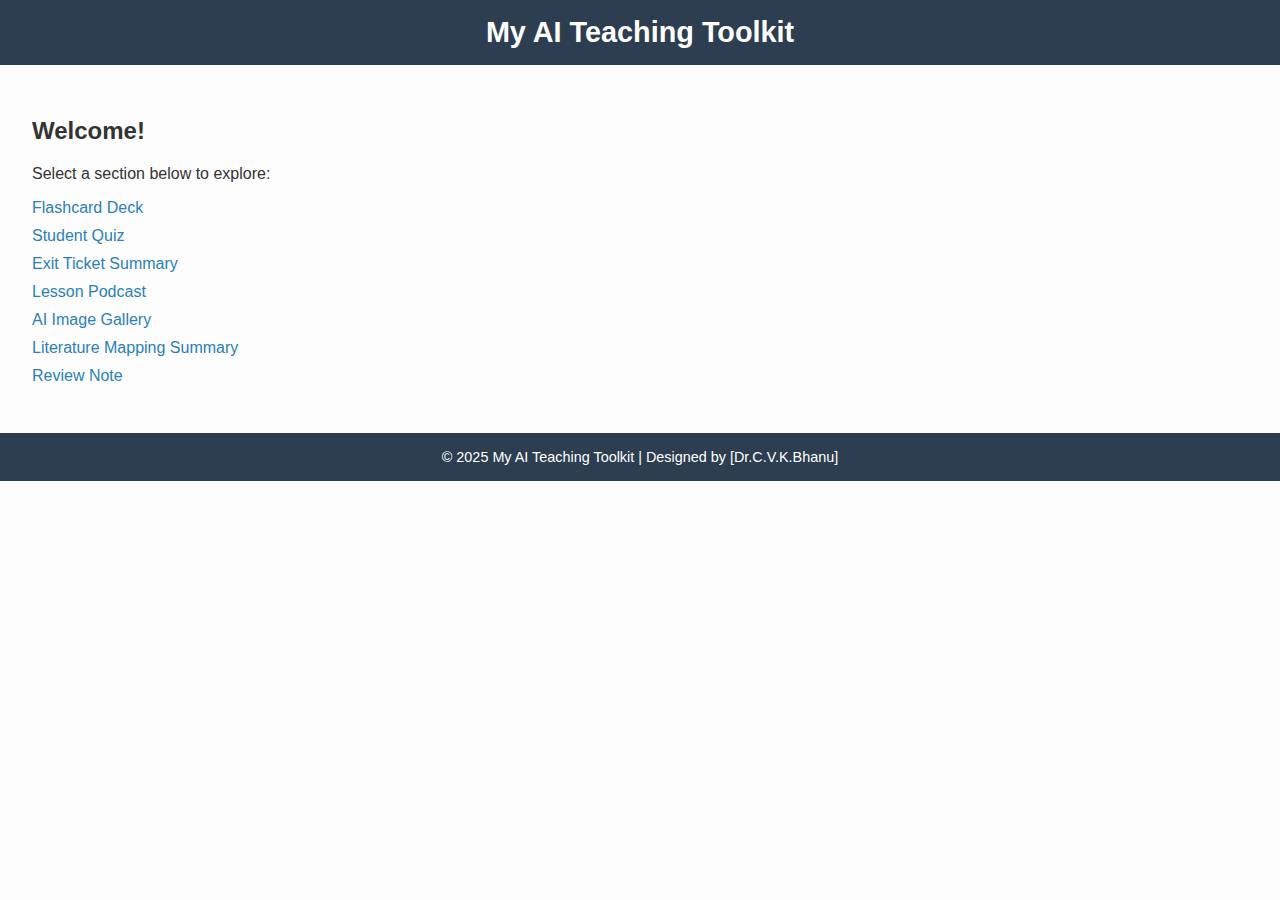
<file: index.html>
<!DOCTYPE html>
<html lang="en">
<head>
  <meta charset="UTF-8">
  <title>Home | My AI Teaching Toolkit</title>
  <link rel="stylesheet" href="style.css">
</head>
<body>

<header>
  <h1>My AI Teaching Toolkit</h1>
</header>

<main>
  <h2>Welcome!</h2>
  <p>Select a section below to explore:</p>
  <nav>
    <ul>
      <li><a href="flashcards.html">Flashcard Deck</a></li>
      <li><a href="quiz.html">Student Quiz</a></li>
      <li><a href="exit-ticket.html">Exit Ticket Summary</a></li>
      <li><a href="podcast.html">Lesson Podcast</a></li>
      <li><a href="gallery.html">AI Image Gallery</a></li>
      <li><a href="literature.html">Literature Mapping Summary</a></li>
      <li><a href="review.html">Review Note</a></li>
    </ul>
  </nav>
</main>

<footer>
  <p>&copy; 2025 My AI Teaching Toolkit | Designed by [Dr.C.V.K.Bhanu]</p>
</footer>

</body>
</html>
</file>
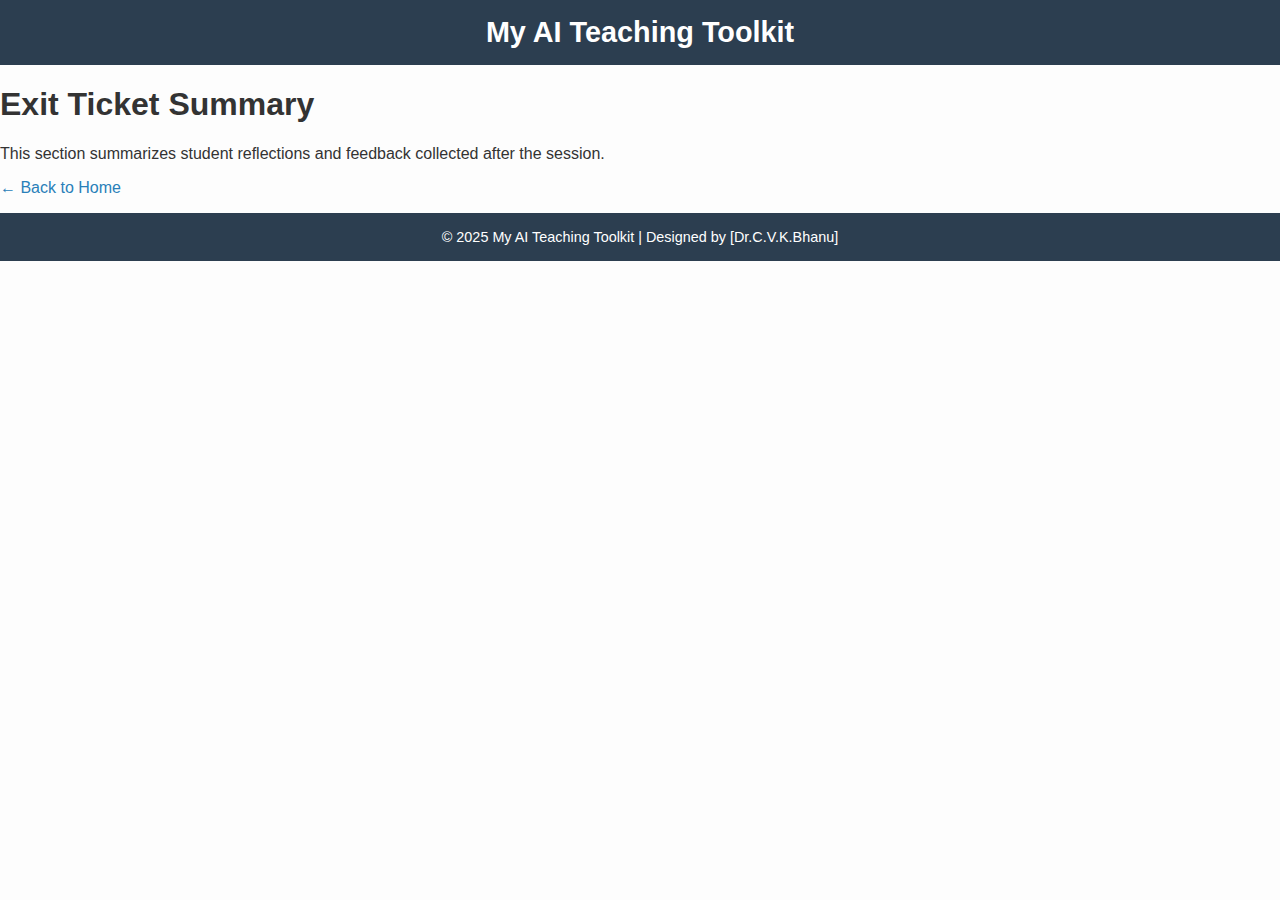
<file: exit-ticket.html>
<!DOCTYPE html>
<html lang="en">
<header>
  <h1>My AI Teaching Toolkit</h1>
  <link rel="stylesheet" href="style.css">
</header>
<head>
  <meta charset="UTF-8">
  <title>Exit Ticket Summary</title>
</head>
<body>
  <h1>Exit Ticket Summary</h1>
  <p>This section summarizes student reflections and feedback collected after the session.</p>
  <p><a href="index.html">← Back to Home</a></p>
</body>
<footer>
  <p>&copy; 2025 My AI Teaching Toolkit | Designed by [Dr.C.V.K.Bhanu]</p>
</footer>
</html>
</file>
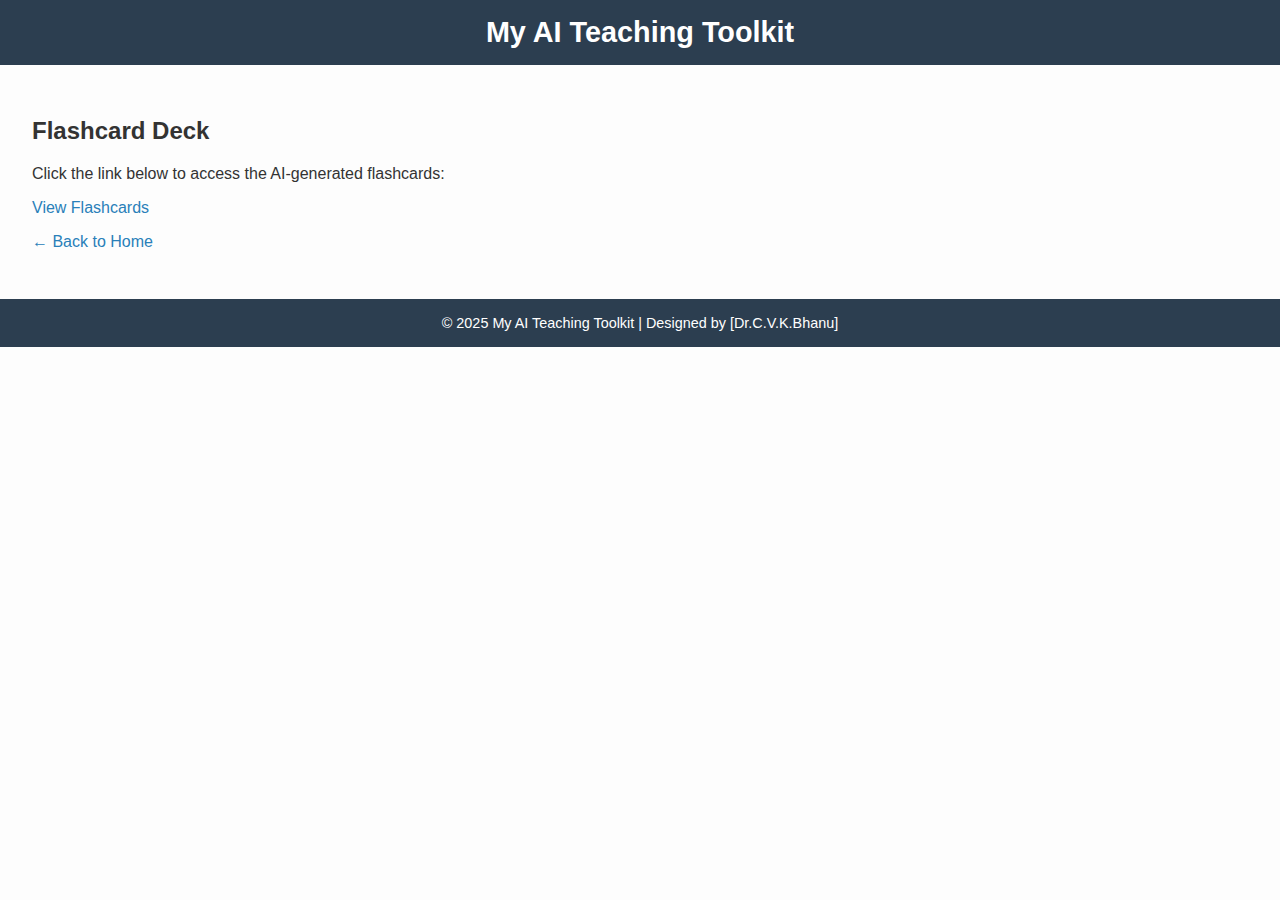
<file: flashcards.html>
<!DOCTYPE html>
<html lang="en">
<head>
  <meta charset="UTF-8">
  <title>Home | My AI Teaching Toolkit</title>
  <link rel="stylesheet" href="style.css">
</head>
<head>
  <meta charset="UTF-8">
  <title>Flashcard Deck</title>
  <link rel="stylesheet" href="style.css">
</head>
<body>

<header>
  <h1>My AI Teaching Toolkit</h1>
</header>

<main>
  <h2>Flashcard Deck</h2>
  <p>Click the link below to access the AI-generated flashcards:</p>
   <a href=https://laser-rifle-419.notion.site/Distributed-Generation-Flashcards-1da29e780fcd80bc94e8c70d3de49519 >View Flashcards</a>
  <p><a href="index.html">← Back to Home</a></p>
</main>

<footer>
  <p>&copy; 2025 My AI Teaching Toolkit | Designed by [Dr.C.V.K.Bhanu] </p>
</footer>

</body>
</html>
</file>
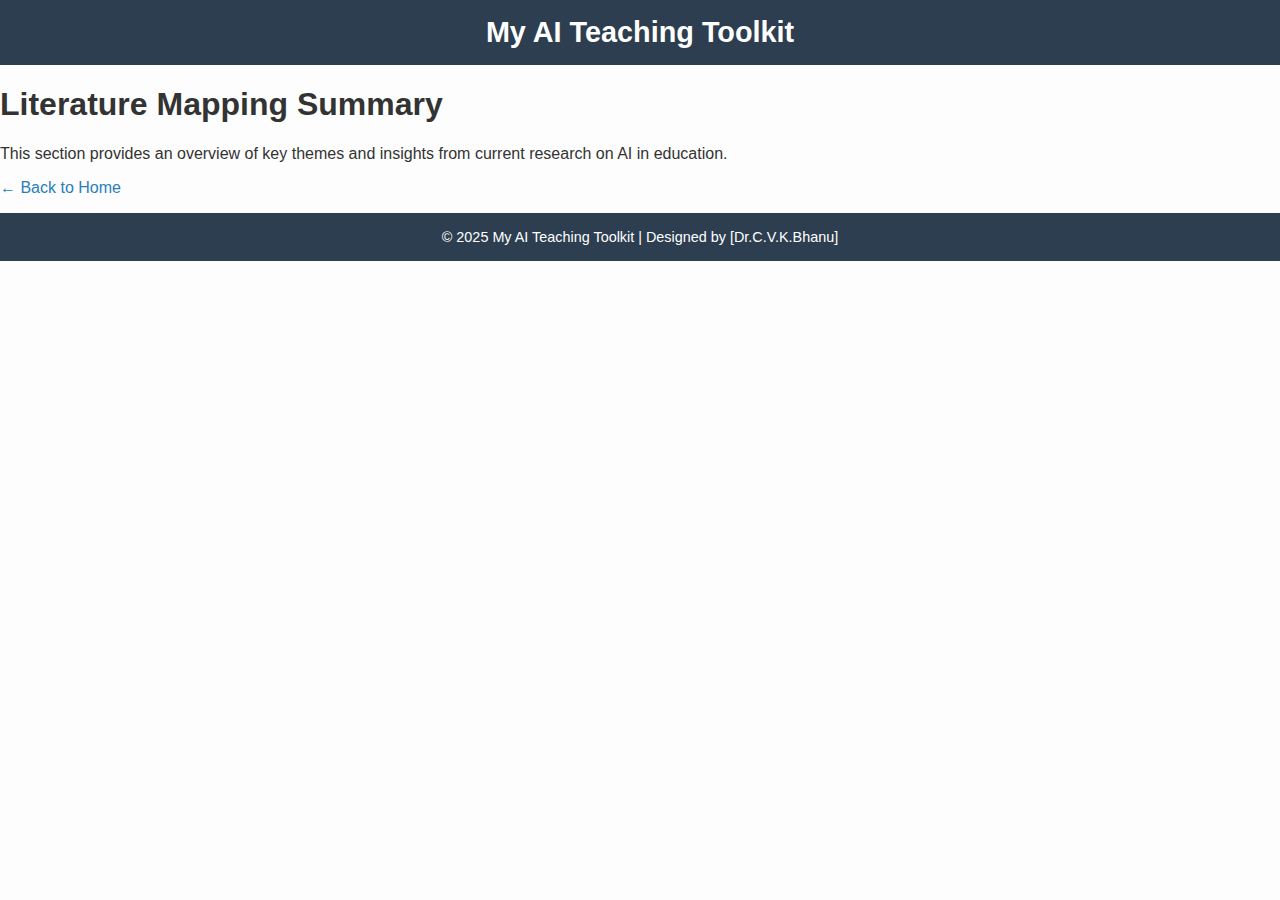
<file: literature.html>
<!DOCTYPE html>
<html lang="en">
<header>
  <h1>My AI Teaching Toolkit</h1>
  <link rel="stylesheet" href="style.css">
</header>

<head>
  <meta charset="UTF-8">
  <title>Literature Mapping Summary</title>
</head>
<body>
  <h1>Literature Mapping Summary</h1>
  <p>This section provides an overview of key themes and insights from current research on AI in education.</p>
  <p><a href="index.html">← Back to Home</a></p>
<footer>
  <p>&copy; 2025 My AI Teaching Toolkit | Designed by [Dr.C.V.K.Bhanu] </p>
</footer>

</body>
</html>
</file>
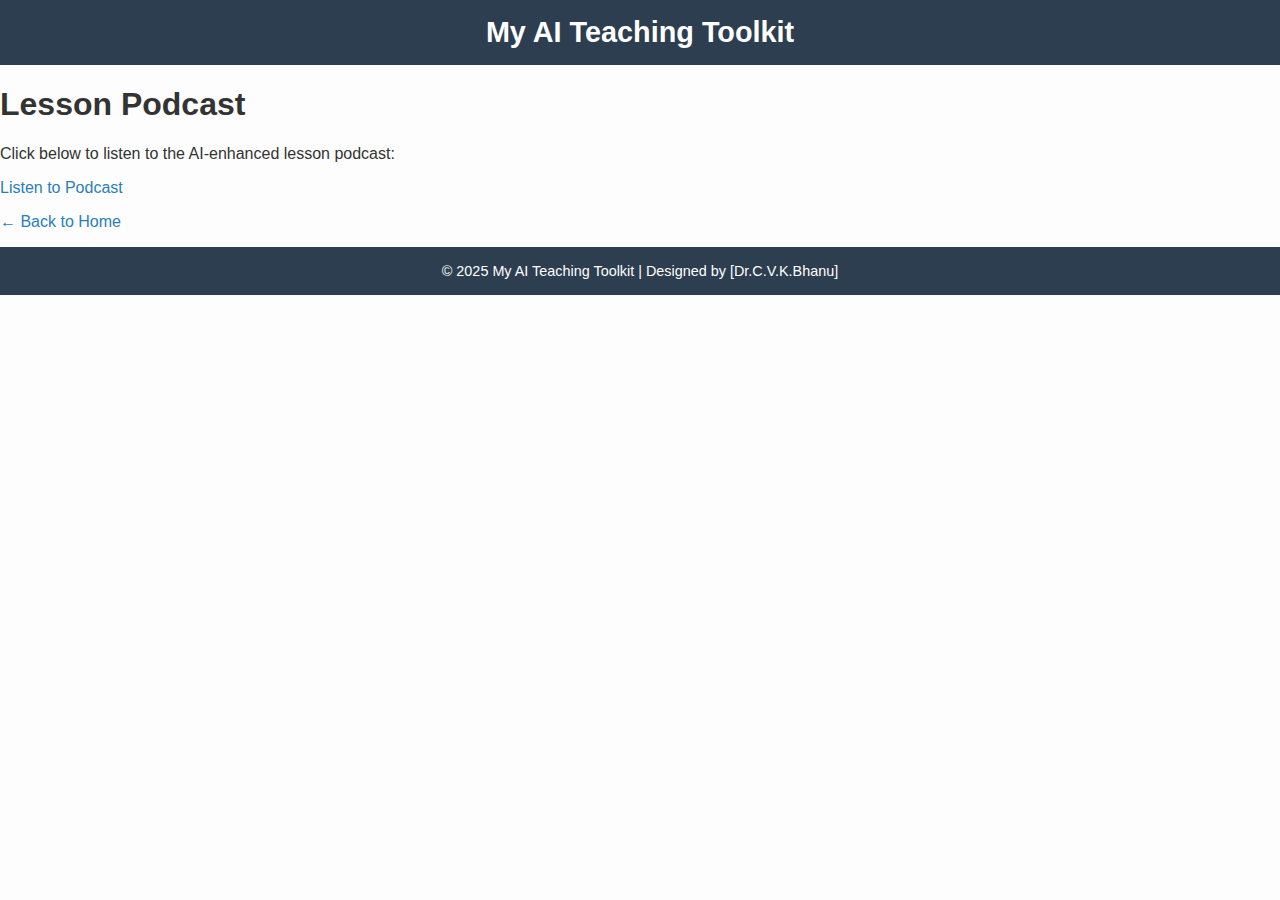
<file: podcast.html>
<!DOCTYPE html>
<html lang="en">
<head>
  <meta charset="UTF-8">
  <title>Lesson Podcast</title>
</head>
<header>
  <h1>My AI Teaching Toolkit</h1>
  <link rel="stylesheet" href="style.css">
</header>

<body>
  <h1>Lesson Podcast</h1>
  <p>Click below to listen to the AI-enhanced lesson podcast:</p>
  <a href="https://example.com/podcast" target="_blank">Listen to Podcast</a>
  <p><a href="index.html">← Back to Home</a></p>
<footer>
  <p>&copy; 2025 My AI Teaching Toolkit | Designed by [Dr.C.V.K.Bhanu] </p>
</footer>

</body>
</html>
</file>
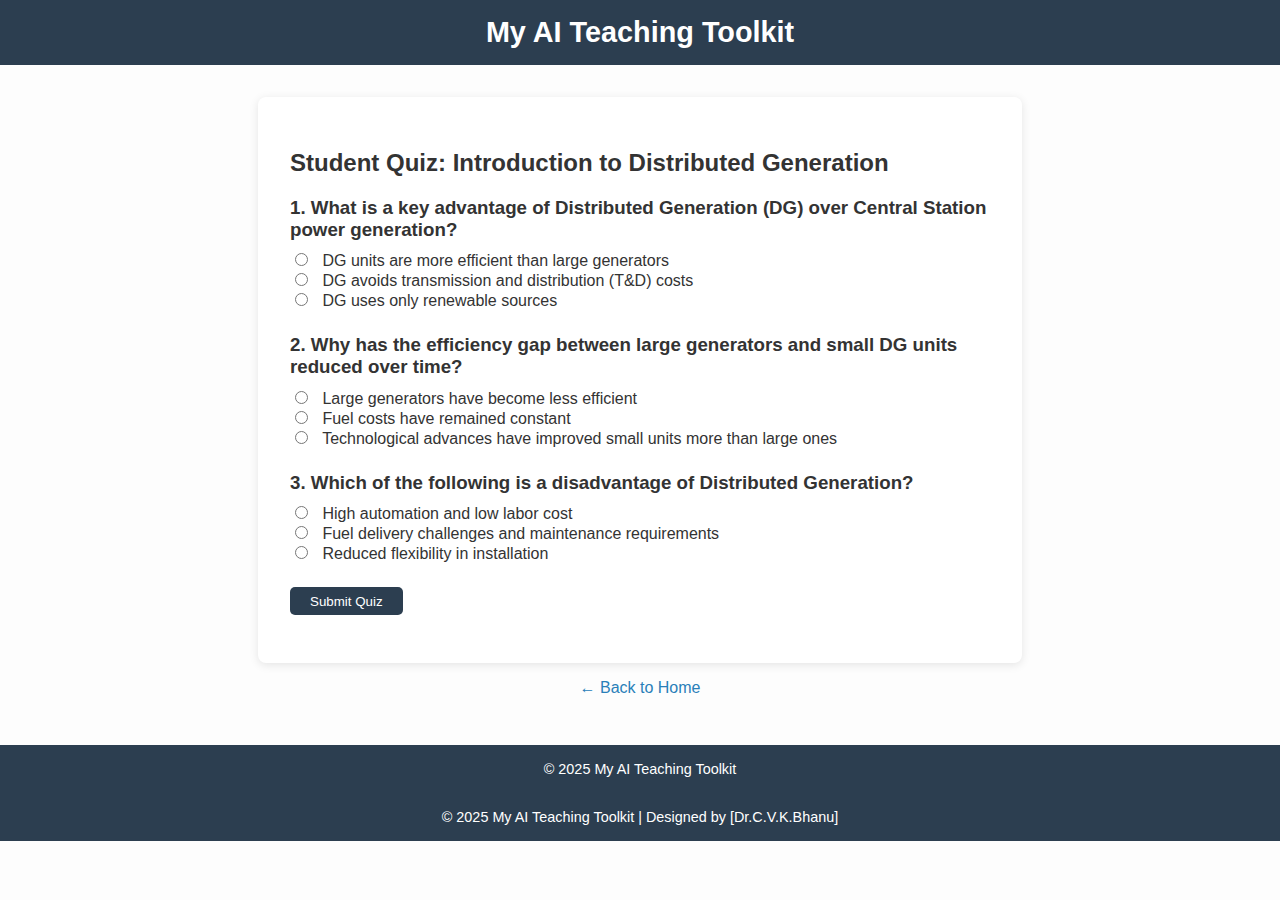
<file: quiz.html>
<!DOCTYPE html>
<html lang="en">
<head>
  <meta charset="UTF-8">
  <title>Student Quiz</title>
  <link rel="stylesheet" href="style.css">
  <style>
    .quiz-container {
      max-width: 700px;
      margin: auto;
      padding: 2em;
      background: #fff;
      border-radius: 8px;
      box-shadow: 0 2px 10px rgba(0, 0, 0, 0.1);
    }
    .question {
      margin-bottom: 1.5em;
    }
    .question h3 {
      margin-bottom: 0.5em;
    }
    input[type="radio"] {
      margin-right: 10px;
    }
    .submit-btn {
      padding: 0.5em 1.5em;
      background-color: #2c3e50;
      color: white;
      border: none;
      border-radius: 5px;
      cursor: pointer;
    }
    .submit-btn:hover {
      background-color: #1a252f;
    }
    .result {
      margin-top: 1em;
      font-weight: bold;
    }
  </style>
</head>
<body>

<header>
  <h1>My AI Teaching Toolkit</h1>
  <link rel="stylesheet" href="style.css">
</header>

<main>
  <div class="quiz-container">
    <h2>Student Quiz: Introduction to Distributed Generation</h2>
    
    <form id="quizForm">

      <div class="question">
        <h3>1. What is a key advantage of Distributed Generation (DG) over Central Station power generation?</h3>
        <label><input type="radio" name="q1" value="A"> DG units are more efficient than large generators</label><br>
        <label><input type="radio" name="q1" value="B"> DG avoids transmission and distribution (T&D) costs</label><br>
        <label><input type="radio" name="q1" value="C"> DG uses only renewable sources</label>
      </div>

      <div class="question">
        <h3>2. Why has the efficiency gap between large generators and small DG units reduced over time?</h3>
        <label><input type="radio" name="q2" value="A"> Large generators have become less efficient</label><br>
        <label><input type="radio" name="q2" value="B"> Fuel costs have remained constant</label><br>
        <label><input type="radio" name="q2" value="C"> Technological advances have improved small units more than large ones</label>
      </div>

      <div class="question">
        <h3>3. Which of the following is a disadvantage of Distributed Generation?</h3>
        <label><input type="radio" name="q3" value="A"> High automation and low labor cost</label><br>
        <label><input type="radio" name="q3" value="B"> Fuel delivery challenges and maintenance requirements</label><br>
        <label><input type="radio" name="q3" value="C"> Reduced flexibility in installation</label>
      </div>

      <button type="button" class="submit-btn" onclick="submitQuiz()">Submit Quiz</button>
      <div class="result" id="result"></div>
    </form>
  </div>

  <p style="text-align:center;"><a href="index.html">← Back to Home</a></p>
</main>

<footer>
  <p>&copy; 2025 My AI Teaching Toolkit</p>
</footer>

<script>
  function submitQuiz() {
    const answers = {
      q1: "B",
      q2: "C",
      q3: "B"
    };

    let score = 0;
    let total = 3;

    for (let q in answers) {
      const userAnswer = document.querySelector(`input[name="${q}"]:checked`);
      if (userAnswer && userAnswer.value === answers[q]) {
        score++;
      }
    }

    const result = document.getElementById("result");
    result.innerHTML = `You scored ${score} out of ${total}.`;
    result.style.color = score === total ? "green" : "orange";
  }
</script>
<footer>
  <p>&copy; 2025 My AI Teaching Toolkit | Designed by [Dr.C.V.K.Bhanu] </p>
</footer>

</body>
</html>
</file>
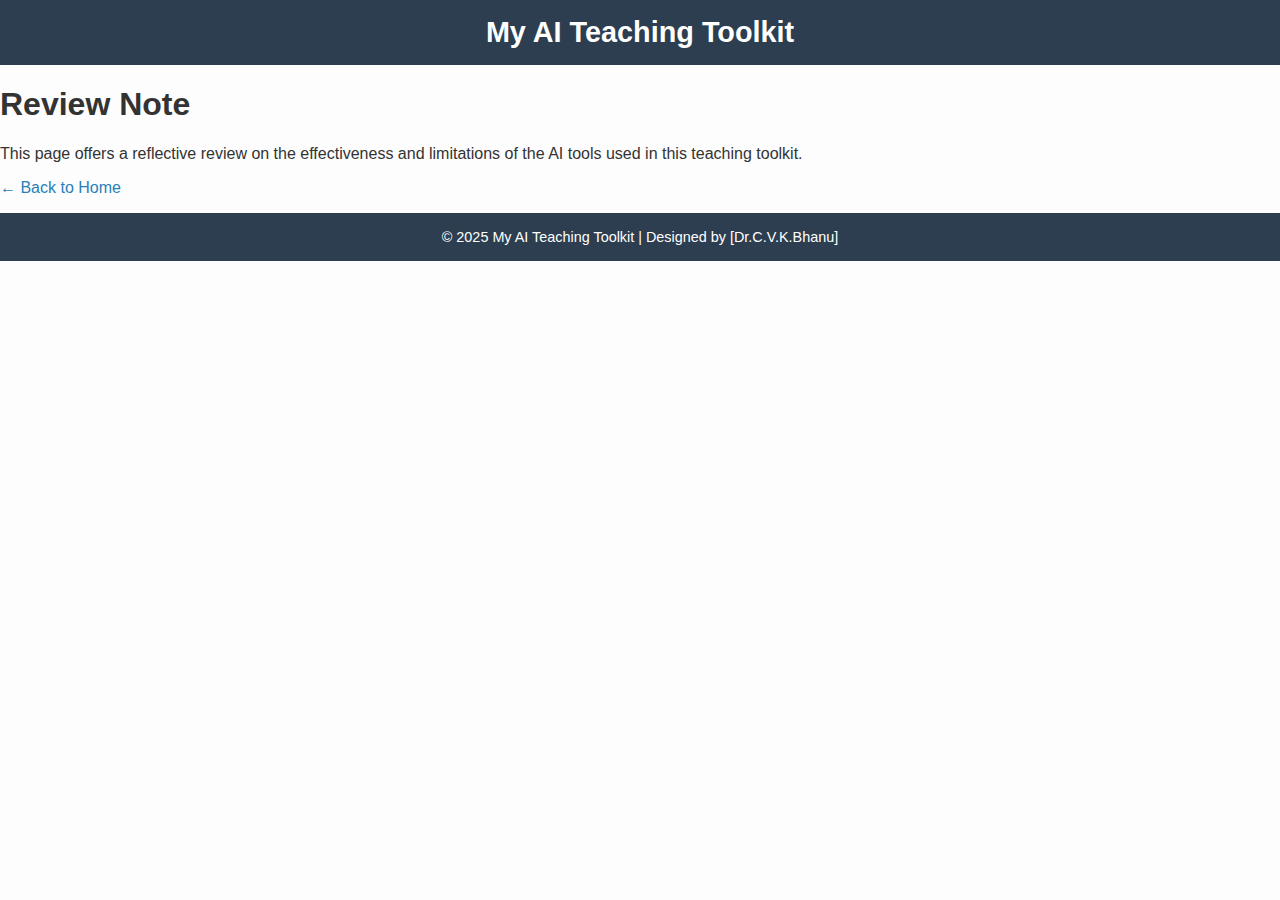
<file: review.html>
<!DOCTYPE html>
<html lang="en">
<head>
  <meta charset="UTF-8">
  <title>Review Note</title>
</head>
<header>
  <h1>My AI Teaching Toolkit</h1>
  <link rel="stylesheet" href="style.css">
</header>

<body>
  <h1>Review Note</h1>
  <p>This page offers a reflective review on the effectiveness and limitations of the AI tools used in this teaching toolkit.</p>
  <p><a href="index.html">← Back to Home</a></p>
<footer>
  <p>&copy; 2025 My AI Teaching Toolkit | Designed by [Dr.C.V.K.Bhanu] </p>
</footer>

</body>
</html>
</file>
<file: style.css>
/* style.css */
body {
  font-family: 'Segoe UI', sans-serif;
  background-color: #fdfdfd;
  margin: 0;
  padding: 0;
  color: #333;
}

header, footer {
  background-color: #2c3e50;
  color: #fff;
  padding: 1em;
  text-align: center;
}

header h1 {
  margin: 0;
  font-size: 1.8em;
}

main {
  padding: 2em;
}

footer p {
  margin: 0;
  font-size: 0.9em;
}

a {
  color: #2980b9;
  text-decoration: none;
}

a:hover {
  text-decoration: underline;
}

nav ul {
  list-style: none;
  padding: 0;
}

nav li {
  margin: 10px 0;
}

img {
  margin: 10px;
  border-radius: 10px;
  box-shadow: 0 2px 5px rgba(0,0,0,0.1);
}
</file>
